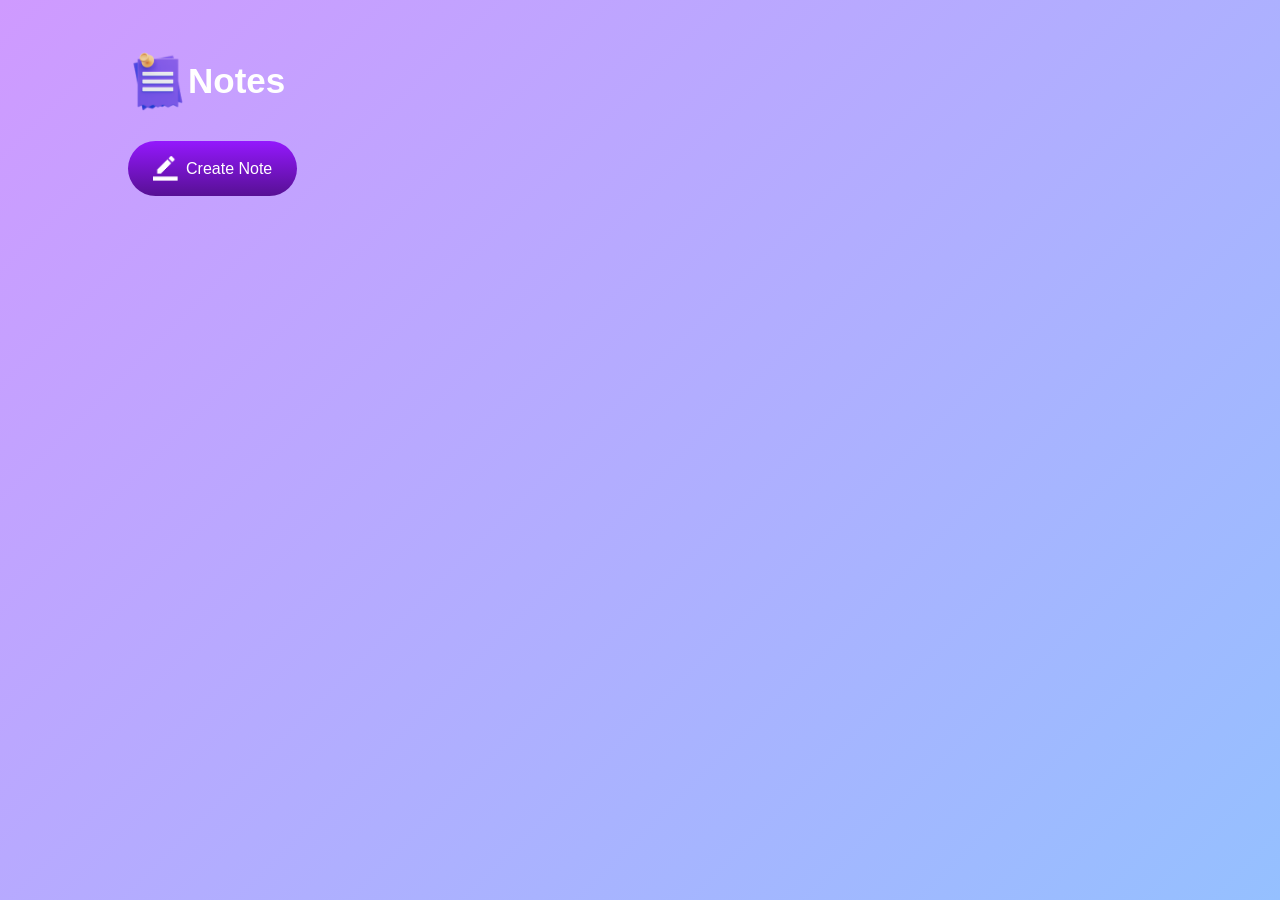
<file: index.html>
<!DOCTYPE html>
<html lang="en">
<head>
    <meta charset="UTF-8">
    <meta name="viewport" content="width=device-width, initial-scale=1.0">
    <title>Notes</title>
    <link rel="stylesheet" href="stylen.css">
</head>
<body>
    <div class="container">
        <h1><img src="notes.png" alt=""> Notes</h1>
        <button class="btn"><img src="edit.png" alt=""> Create Note</button>
        <div class="notes-container"></div>
    </div>
<script>
    let notesContainer = document.querySelector('.notes-container');
    let createBtn = document.querySelector(".btn");
    
    function showNotes() {
        notesContainer.innerHTML = localStorage.getItem("notes") || '';
        attachEventListeners();
    }
    
    function updateStorage() {
        localStorage.setItem("notes", notesContainer.innerHTML);
    }
    
    function attachEventListeners() {
        document.querySelectorAll(".input-box").forEach(note => {
            let textBox = note.querySelector(".text-box");
    
            textBox.addEventListener("keyup", updateStorage);
    
            note.querySelector(".delete-btn").addEventListener("click", () => {
                note.remove();
                updateStorage();
            });
    
            note.querySelector(".font-size").addEventListener("change", function () {
                textBox.style.fontSize = this.value + "px";
                updateStorage();
            });
    
            note.querySelector(".font-style").addEventListener("change", function () {
                textBox.style.fontFamily = this.value;
                updateStorage();
            });
    
            note.querySelector(".text-color").addEventListener("input", function () {
                textBox.style.color = this.value;
                updateStorage();
            });
    
            note.querySelector(".bg-color").addEventListener("input", function () {
                note.style.backgroundColor = this.value;
                updateStorage();
            });
        });
    }
    
    createBtn.addEventListener("click", () => {
        let note = document.createElement("div");
        note.className = "input-box";
    
        note.innerHTML = `
            <div class="toolbar">
                <select class="font-size">
                    <option value="14">14px</option>
                    <option value="16">16px</option>
                    <option value="18">18px</option>
                    <option value="20">20px</option>
                    <option value="22">22px</option>
                </select>
                <select class="font-style">
                    <option value="Arial">Arial</option>
                    <option value="Georgia">Georgia</option>
                    <option value="Times New Roman">Times New Roman</option>
                    <option value="Verdana">Verdana</option>
                </select>
                <span style="color: black">font-color</span>
                <input type="color" class="text-color">
                 <span style="color: black"> bg-color</span>
                <input type="color" class="bg-color">
                <img src="delete.png" class="delete-btn">
            </div>
            <p class="text-box" contenteditable="true"></p>
        `;
    
        notesContainer.appendChild(note);
        attachEventListeners();
        updateStorage();
    });
    
    document.addEventListener("keydown", event => {
        if (event.key === "Enter") {
            document.execCommand("insertLineBreak");
            event.preventDefault();
        }
    });
    
    showNotes();
</script>    
</body>
</html>
</file>
<file: stylen.css>
* {
    margin: 0;
    padding: 0;
    font-family: 'Poppins', sans-serif;
    box-sizing: border-box;
}

.container {
    width: 100%;
    min-height: 100vh;
    background: linear-gradient(135deg, #cf9aff, #95c0ff);
    color: #fff;
    padding-top: 4%;
    padding-left: 10%;
}
span{
    color: black ;}

.container h1 {
    display: flex;
    align-items: center;
    font-size: 35px;
    font-weight: 600;
}

.container h1 img {
    width: 60px;
}

.container button img {
    width: 25px;
    margin-right: 8px;
}

.container button {
    display: flex;
    align-items: center;
    background: linear-gradient(#9418fd, #571094);
    color: #fff;
    font-size: 16px;
    outline: 0;
    border: 0;
    border-radius: 40px;
    padding: 15px 25px;
    margin: 30px 0 20px;
    cursor: pointer;
}

.input-box {
    width: 90%;
    min-height: 150px;
    padding: 10px;
    position: relative;
    margin: 10px 0;
    border: 1px solid #ccc;
    border-radius: 5px;
    outline: none;
    display: flex;
    flex-direction: column;
    background: #fff;
    box-sizing: border-box;
}

.toolbar {
    display: flex;
    gap: 8px;
    margin-bottom: 5px;
    align-items: center;
    padding: 5px;
}

.toolbar select, .toolbar input {
    padding: 5px;
    font-size: 14px;
    border: 1px solid #ccc;
    border-radius: 5px;
    outline: none;
    cursor: pointer;
}

.text-box {
    width: 100%;
    min-height: 100px;
    padding: 10px;
    border: none;
    outline: none;
    font-size: 16px;
    color: #333;
    word-wrap: break-word;
    background: transparent;
    flex-grow: 1;
}

.delete-btn {
    width: 25px;
    cursor: pointer;
}
</file>
